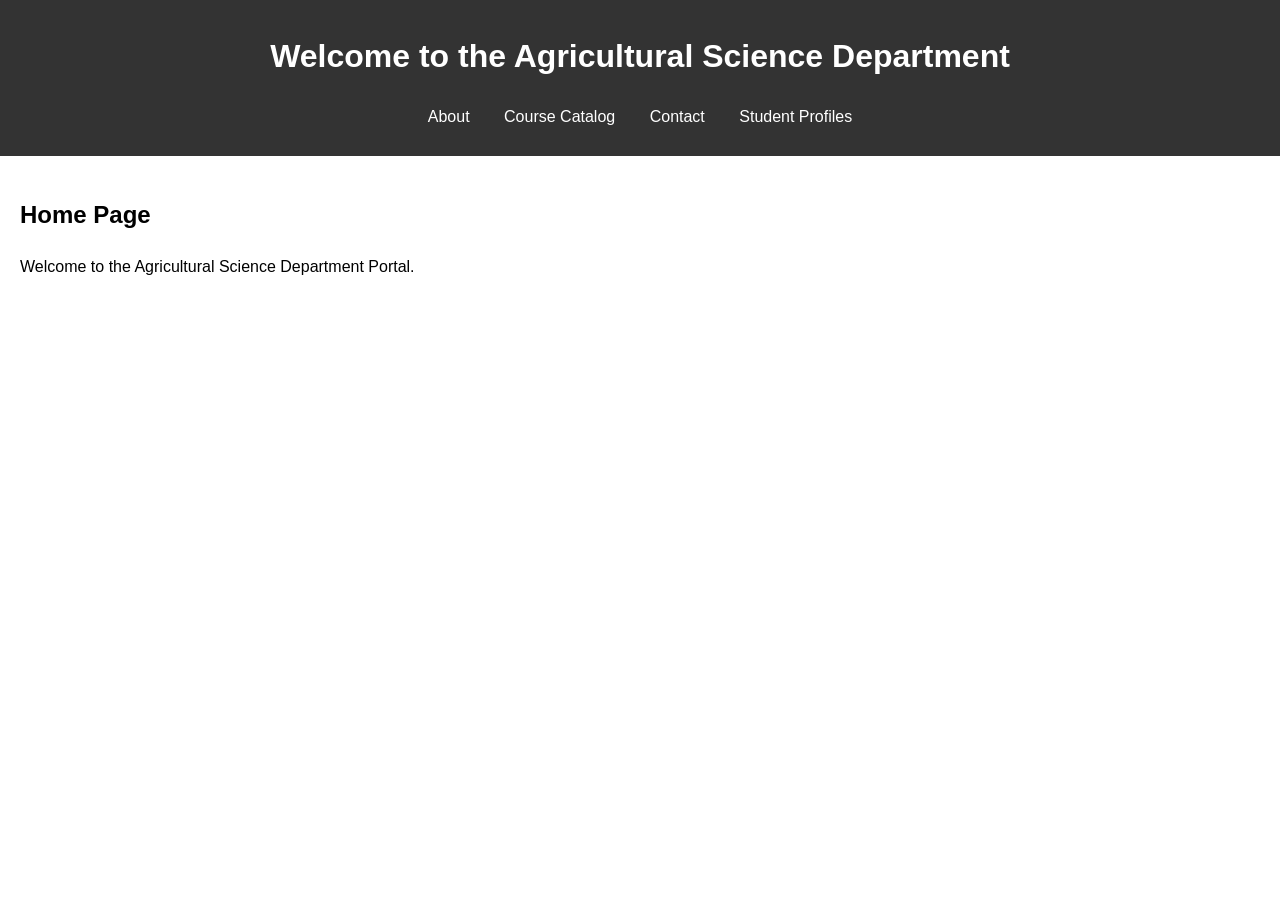
<file: index.html>
<!DOCTYPE html>
<html lang="en">
<head>
    <meta charset="UTF-8">
    <meta name="viewport" content="width=device-width, initial-scale=1.0">
    <title>Agricultural Science Portal</title>
    <link rel="stylesheet" href="styles.css">
</head>
<body>
    <header>
        <h1>Welcome to the Agricultural Science Department</h1>
        <nav>
            <ul>
                <li><a href="about.html">About</a></li>
                <li><a href="course-catalog.html">Course Catalog</a></li>
                <li><a href="contact.html">Contact</a></li>
                <li><a href="student-profiles.html">Student Profiles</a></li>
            </ul>
        </nav>
    </header>
    <main>
        <h2>Home Page</h2>
        <p>Welcome to the Agricultural Science Department Portal.</p>
    </main>
    <script src="script.js"></script>
</body>
</html>
</file>
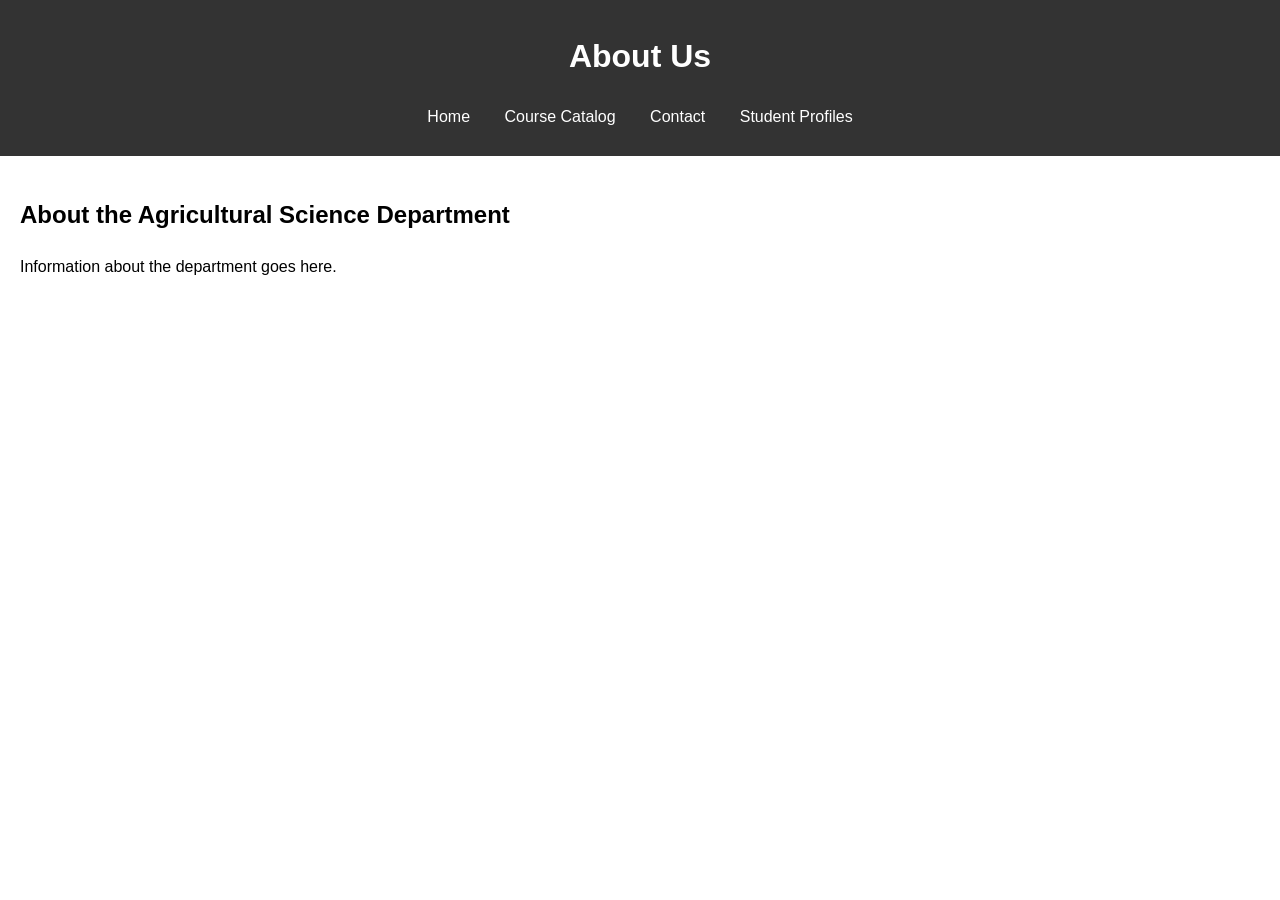
<file: about.html>
<!DOCTYPE html>
<html lang="en">
<head>
    <meta charset="UTF-8">
    <meta name="viewport" content="width=device-width, initial-scale=1.0">
    <title>About Us</title>
    <link rel="stylesheet" href="styles.css">
</head>
<body>
    <header>
        <h1>About Us</h1>
        <nav>
            <ul>
                <li><a href="index.html">Home</a></li>
                <li><a href="course-catalog.html">Course Catalog</a></li>
                <li><a href="contact.html">Contact</a></li>
                <li><a href="student-profiles.html">Student Profiles</a></li>
            </ul>
        </nav>
    </header>
    <main>
        <h2>About the Agricultural Science Department</h2>
        <p>Information about the department goes here.</p>
    </main>
    <script src="script.js"></script>
</body>
</html>
</file>
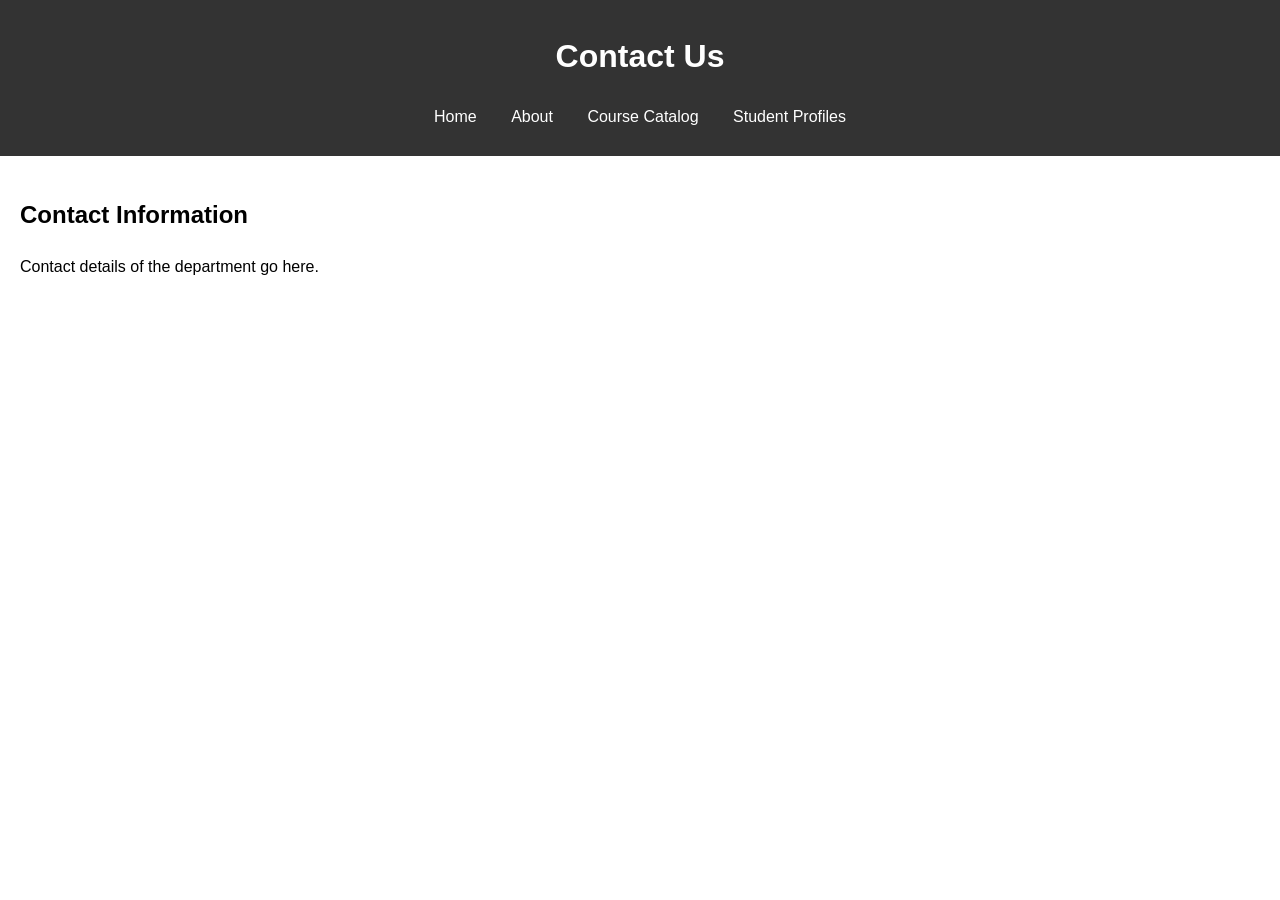
<file: contact.html>
<!DOCTYPE html>
<html lang="en">
<head>
    <meta charset="UTF-8">
    <meta name="viewport" content="width=device-width, initial-scale=1.0">
    <title>Contact Us</title>
    <link rel="stylesheet" href="styles.css">
</head>
<body>
    <header>
        <h1>Contact Us</h1>
        <nav>
            <ul>
                <li><a href="index.html">Home</a></li>
                <li><a href="about.html">About</a></li>
                <li><a href="course-catalog.html">Course Catalog</a></li>
                <li><a href="student-profiles.html">Student Profiles</a></li>
            </ul>
        </nav>
    </header>
    <main>
        <h2>Contact Information</h2>
        <p>Contact details of the department go here.</p>
    </main>
    <script src="script.js"></script>
</body>
</html>
</file>
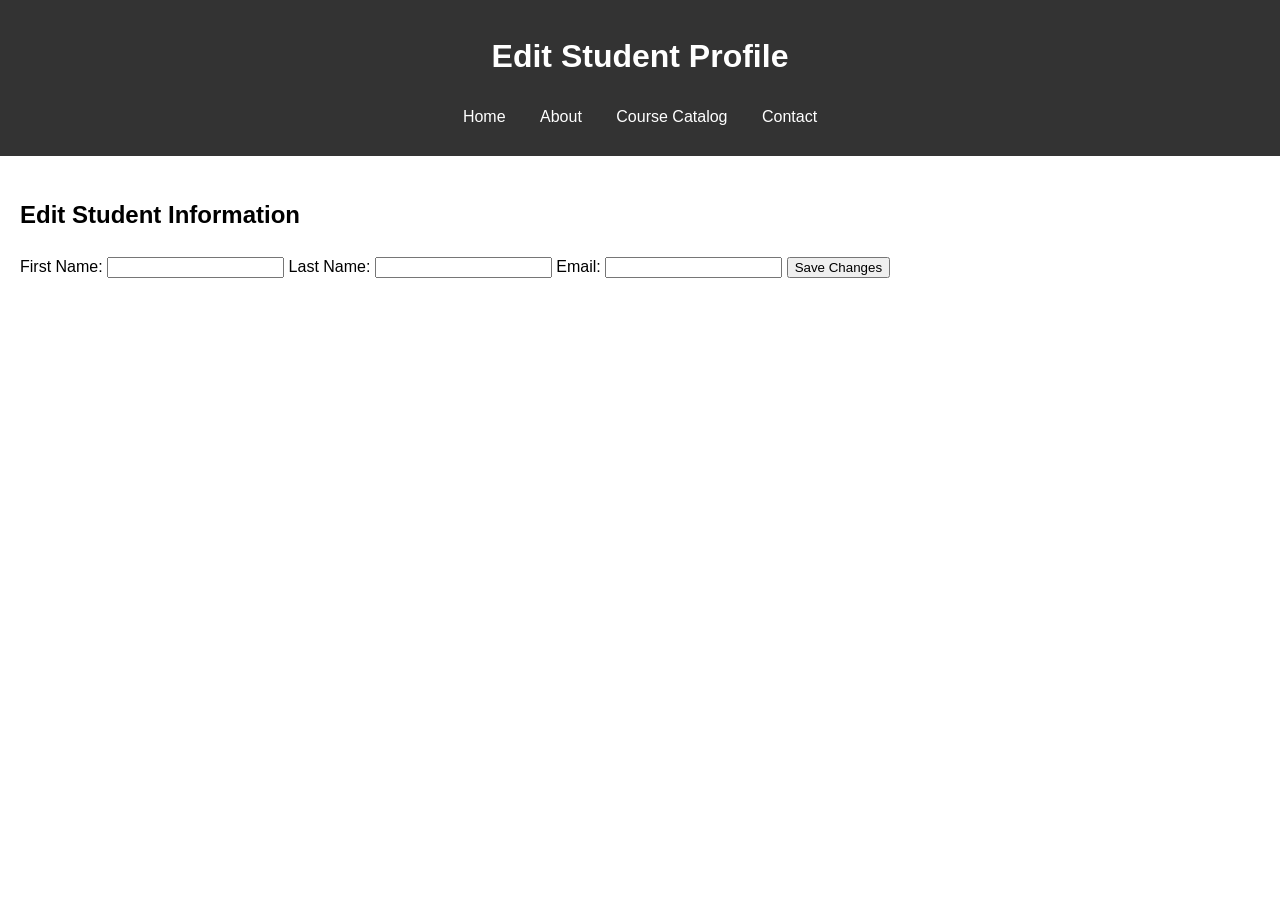
<file: edit-student.html>
<!DOCTYPE html>
<html lang="en">
<head>
    <meta charset="UTF-8">
    <meta name="viewport" content="width=device-width, initial-scale=1.0">
    <title>Edit Student Profile</title>
    <link rel="stylesheet" href="styles.css">
</head>
<body>
    <header>
        <h1>Edit Student Profile</h1>
        <nav>
            <ul>
                <li><a href="index.html">Home</a></li>
                <li><a href="about.html">About</a></li>
                <li><a href="course-catalog.html">Course Catalog</a></li>
                <li><a href="contact.html">Contact</a></li>
            </ul>
        </nav>
    </header>
    <main>
        <h2>Edit Student Information</h2>
        <form id="edit-student-form">
            <label for="first_name">First Name:</label>
            <input type="text" id="first_name" name="first_name" required>
            <label for="last_name">Last Name:</label>
            <input type="text" id="last_name" name="last_name" required>
            <label for="email">Email:</label>
            <input type="email" id="email" name="email" required>
            <button type="submit">Save Changes</button>
        </form>
    </main>
    <script src="script.js"></script>
</body>
</html>
</file>
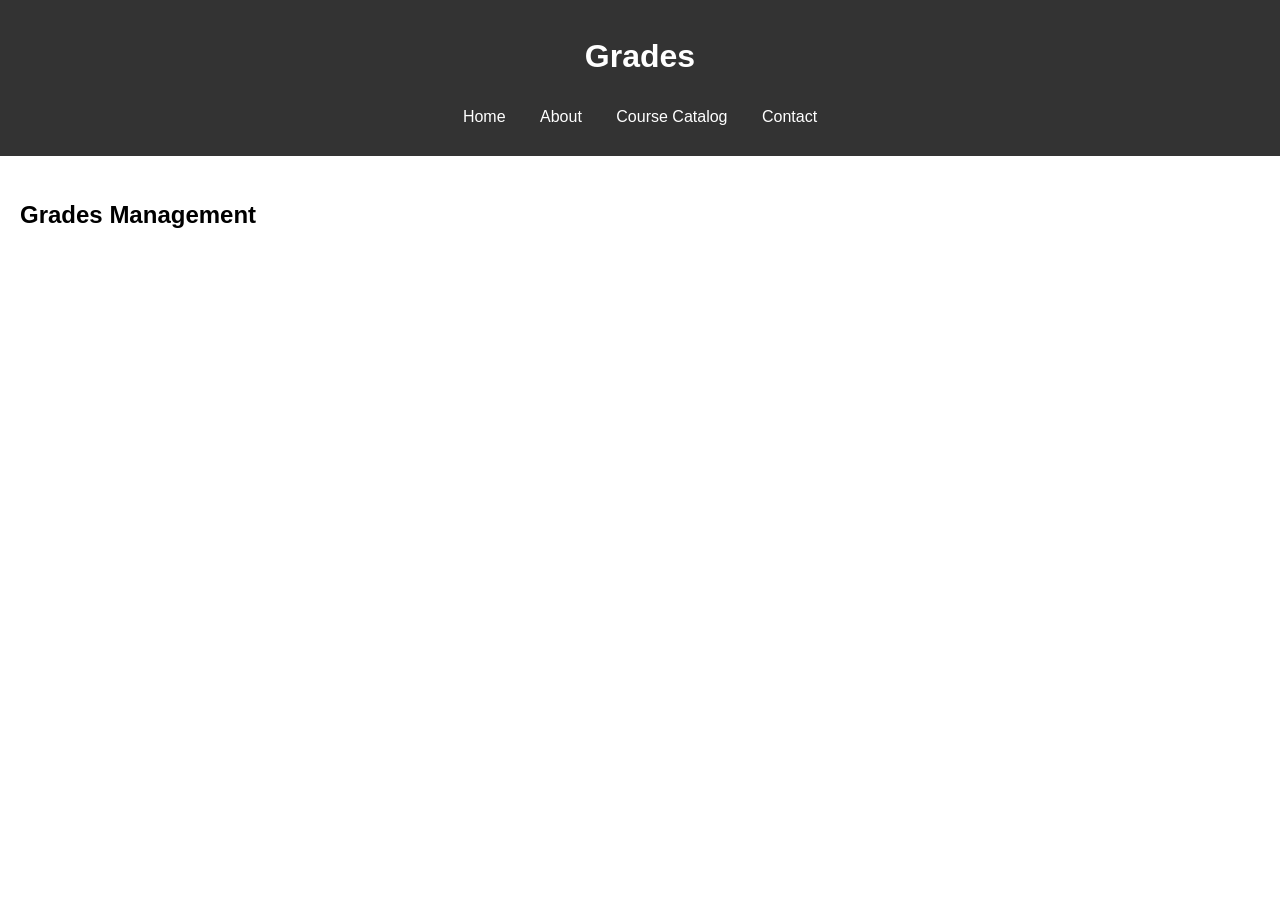
<file: grades.html>
<!DOCTYPE html>
<html lang="en">
<head>
    <meta charset="UTF-8">
    <meta name="viewport" content="width=device-width, initial-scale=1.0">
    <title>Grades</title>
    <link rel="stylesheet" href="styles.css">
</head>
<body>
    <header>
        <h1>Grades</h1>
        <nav>
            <ul>
                <li><a href="index.html">Home</a></li>
                <li><a href="about.html">About</a></li>
                <li><a href="course-catalog.html">Course Catalog</a></li>
                <li><a href="contact.html">Contact</a></li>
            </ul>
        </nav>
    </header>
    <main>
        <h2>Grades Management</h2>
        <div id="grades-list">
            <!-- List of grades will be populated here -->
        </div>
    </main>
    <script src="script.js"></script>
</body>
</html>
</file>
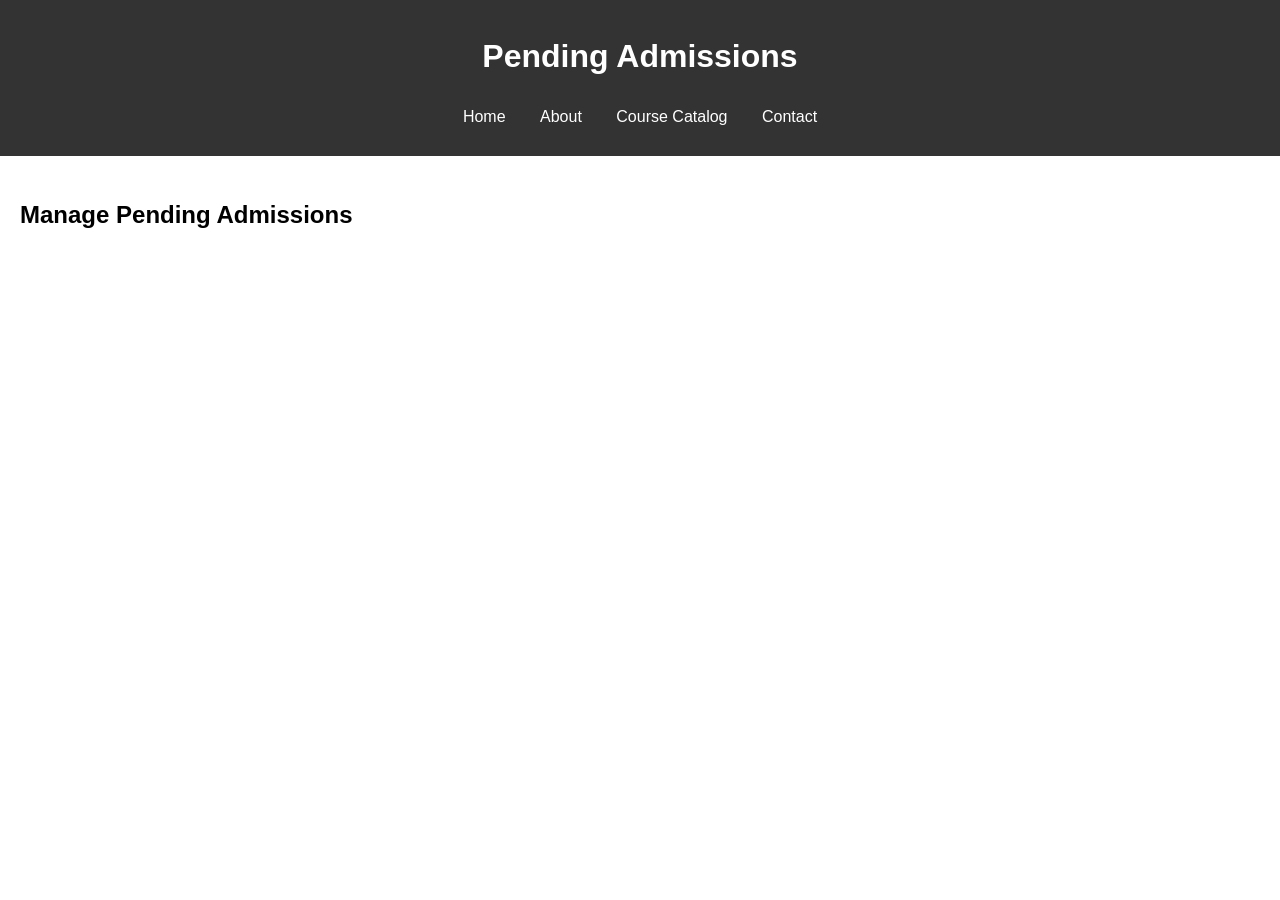
<file: pending-admission.html>
<!DOCTYPE html>
<html lang="en">
<head>
    <meta charset="UTF-8">
    <meta name="viewport" content="width=device-width, initial-scale=1.0">
    <title>Pending Admissions</title>
    <link rel="stylesheet" href="styles.css">
</head>
<body>
    <header>
        <h1>Pending Admissions</h1>
        <nav>
            <ul>
                <li><a href="index.html">Home</a></li>
                <li><a href="about.html">About</a></li>
                <li><a href="course-catalog.html">Course Catalog</a></li>
                <li><a href="contact.html">Contact</a></li>
            </ul>
        </nav>
    </header>
    <main>
        <h2>Manage Pending Admissions</h2>
        <div id="pending-list">
            <!-- List of pending admissions will be populated here -->
        </div>
    </main>
    <script src="script.js"></script>
</body>
</html>
</file>
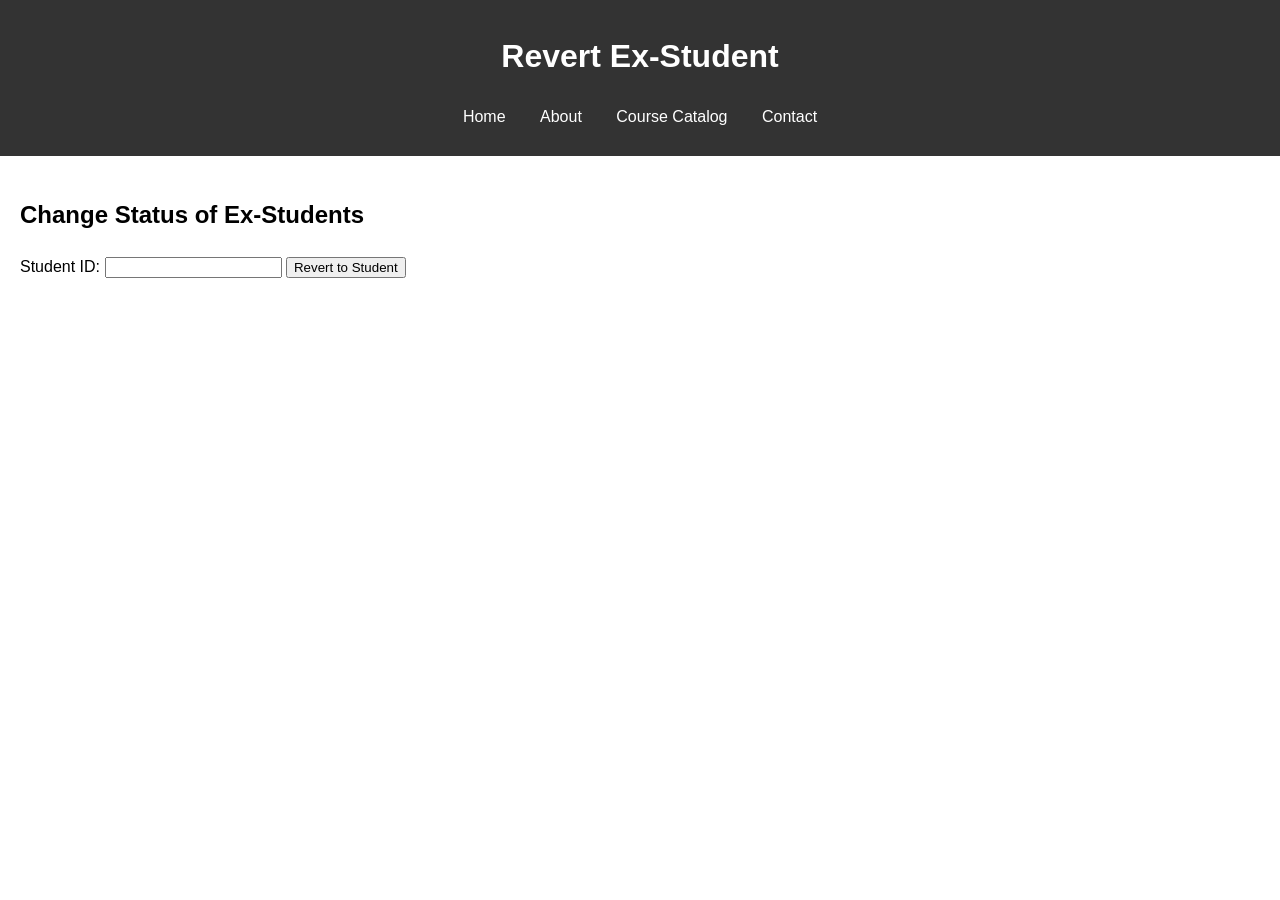
<file: revert-ex-student.html>
<!DOCTYPE html>
<html lang="en">
<head>
    <meta charset="UTF-8">
    <meta name="viewport" content="width=device-width, initial-scale=1.0">
    <title>Revert Ex-Student</title>
    <link rel="stylesheet" href="styles.css">
</head>
<body>
    <header>
        <h1>Revert Ex-Student</h1>
        <nav>
            <ul>
                <li><a href="index.html">Home</a></li>
                <li><a href="about.html">About</a></li>
                <li><a href="course-catalog.html">Course Catalog</a></li>
                <li><a href="contact.html">Contact</a></li>
            </ul>
        </nav>
    </header>
    <main>
        <h2>Change Status of Ex-Students</h2>
        <form id="revert-ex-student-form">
            <label for="student_id">Student ID:</label>
            <input type="text" id="student_id" name="student_id" required>
            <button type="submit">Revert to Student</button>
        </form>
    </main>
    <script src="script.js"></script>
</body>
</html>
</file>
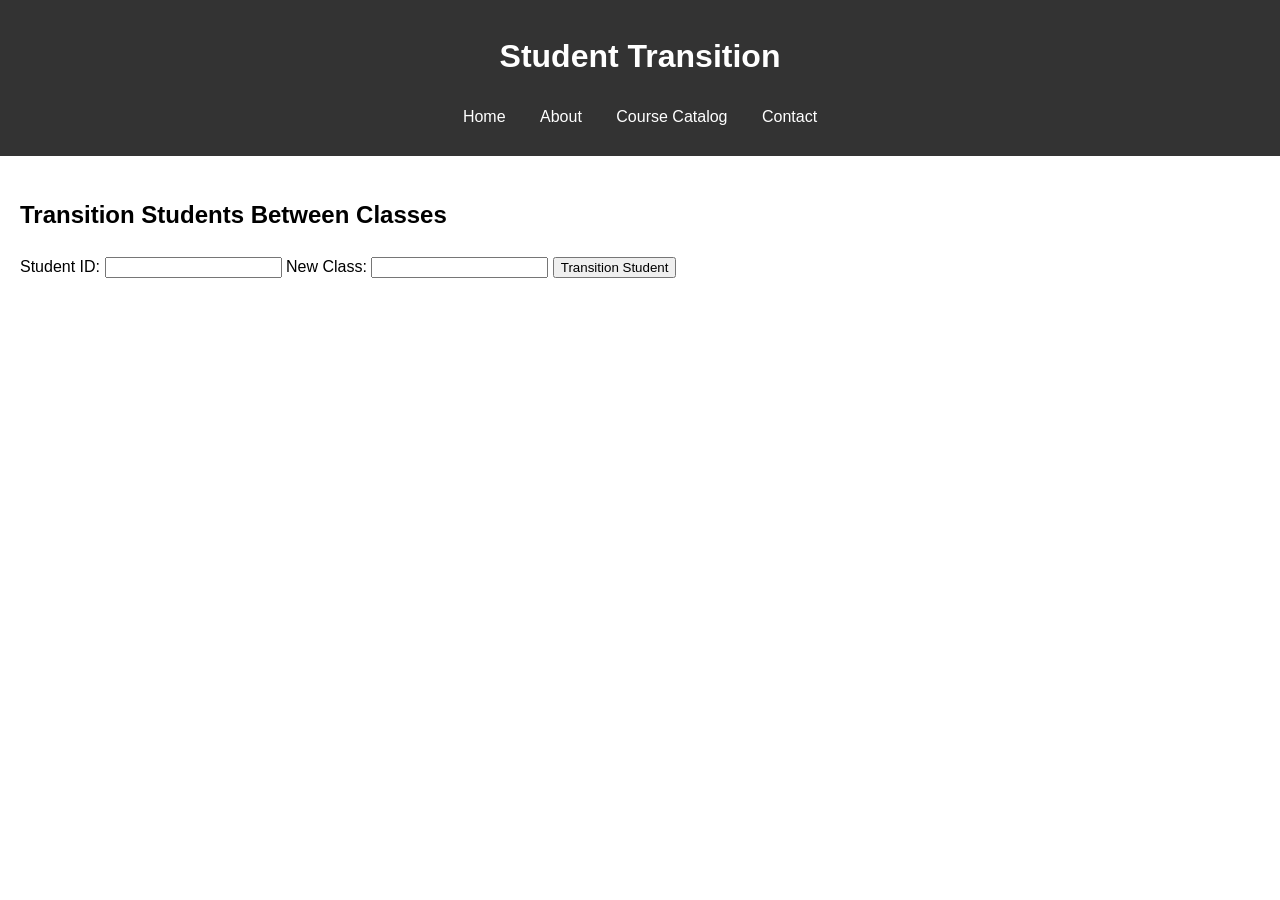
<file: student-transition.html>
<!DOCTYPE html>
<html lang="en">
<head>
    <meta charset="UTF-8">
    <meta name="viewport" content="width=device-width, initial-scale=1.0">
    <title>Student Transition</title>
    <link rel="stylesheet" href="styles.css">
</head>
<body>
    <header>
        <h1>Student Transition</h1>
        <nav>
            <ul>
                <li><a href="index.html">Home</a></li>
                <li><a href="about.html">About</a></li>
                <li><a href="course-catalog.html">Course Catalog</a></li>
                <li><a href="contact.html">Contact</a></li>
            </ul>
        </nav>
    </header>
    <main>
        <h2>Transition Students Between Classes</h2>
        <form id="student-transition-form">
            <label for="student_id">Student ID:</label>
            <input type="text" id="student_id" name="student_id" required>
            <label for="new_class">New Class:</label>
            <input type="text" id="new_class" name="new_class" required>
            <button type="submit">Transition Student</button>
        </form>
    </main>
    <script src="script.js"></script>
</body>
</html>
</file>
<file: styles.css>
body {
    font-family: Arial, sans-serif;
    line-height: 1.6;
    margin: 0;
    padding: 0;
}

header {
    background: #333;
    color: #fff;
    padding: 10px 0;
    text-align: center;
}

nav ul {
    list-style: none;
    padding: 0;
}

nav ul li {
    display: inline;
    margin: 0 15px;
}

nav ul li a {
    color: #fff;
    text-decoration: none;
}

main {
    padding: 20px;
}
</file>
